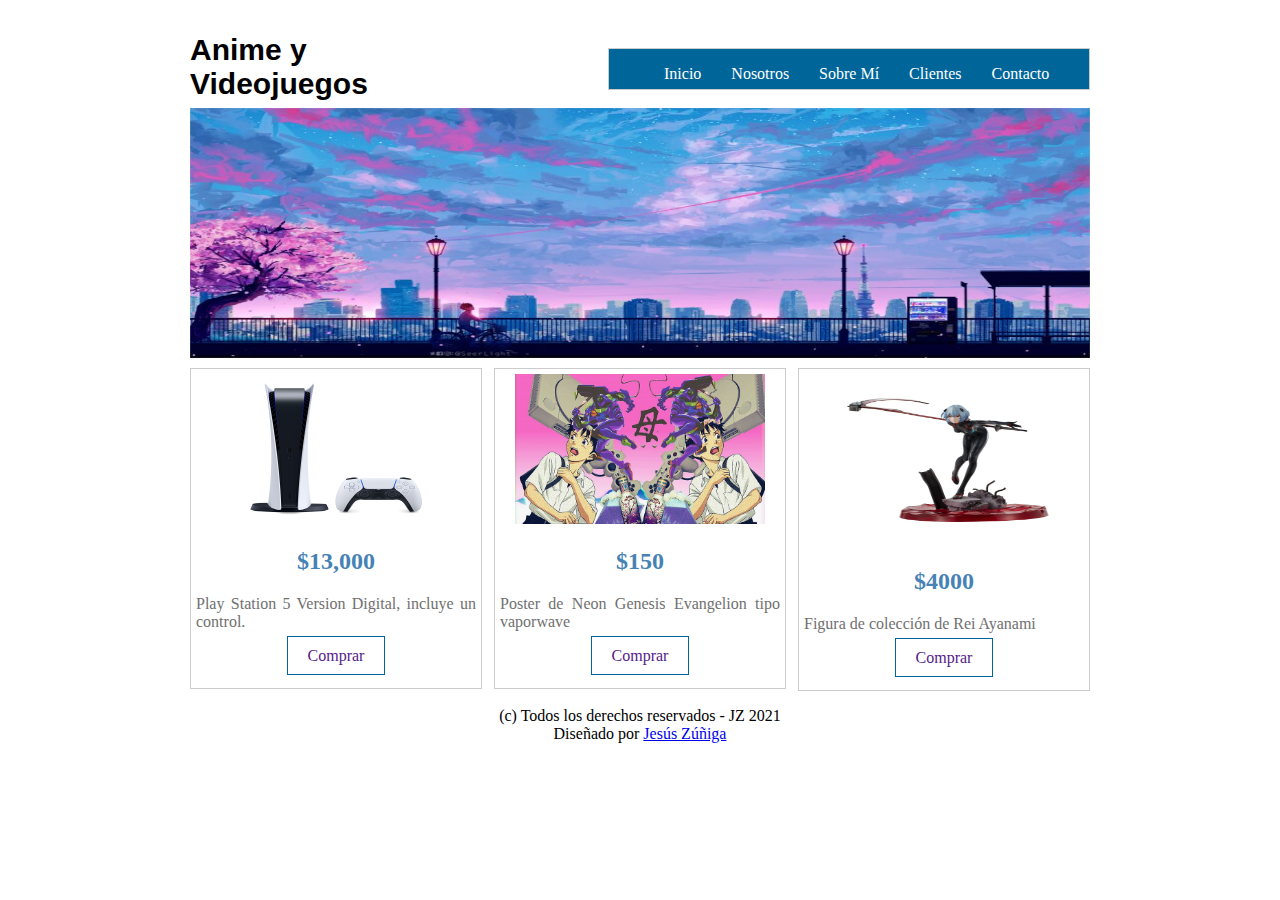
<file: index.html>
<!DOCTYPE html>
<html>
	<head>
		<title></title>
		<link rel="stylesheet" type="text/css" href="css/estilo.css">
	</head>
	<body>
		<div id="principal">
			<header>
				<div id="logo">
					<h2 class="titulo">Anime y Videojuegos</h2>
					<p class="sub-titulo"></p>
				</div>

				<nav class="menu">
					<ul>
						<li><a href="index.html">Inicio</a></li>
						<li><a href="nosotros.html">Nosotros</a></li>
						<li><a href="mi.html">Sobre Mí</a></li>
						<li><a href="clientes.html">Clientes</a></li>
						<li><a href="contacto.html">Contacto</a></li>
					</ul>
				</nav>
			</header>

			<section id="slide">
				<img src="img/anime.jpg" width="900" height="250">
			</section>

			<section id="categorias">
				<section class="uno">
					<img src="img/ps5.jpg" width="250" height="150" >
					<h2>$13,000</h2>
					<p class="parrafo">
						Play Station 5 Version Digital, incluye un control.
					</p>
					<a href="" class="leer-mas">Comprar</a><br><br>
				</section>
				<section class="uno dos">
					<img src="img/animee.jpg" width="250" height="150" >
					<h2>$150</h2>
					<p class="parrafo">
						Poster de Neon Genesis Evangelion tipo vaporwave
					</p>
					<a href="" class="leer-mas">Comprar</a><br><br>
				</section>
				<section class="uno">
					<img src="img/figura.jpg" width="240" height="170" >
					<h2>$4000</h2>
					<p class="parrafo">
						Figura de colección de Rei Ayanami
					</p>
					<a href="" class="leer-mas">Comprar</a><br><br>
				</section>
			</section><!--/categorias-->
			

			<!--/info-->
			<footer>
				<p>
					(c) Todos los derechos reservados - JZ 2021 <br>
					Diseñado por <a href="mailto:ranyizuz13@gmail.com">Jesús Zúñiga</a>
				</p>
			</footer>

			
		</div>

	</body>
</html>
</file>
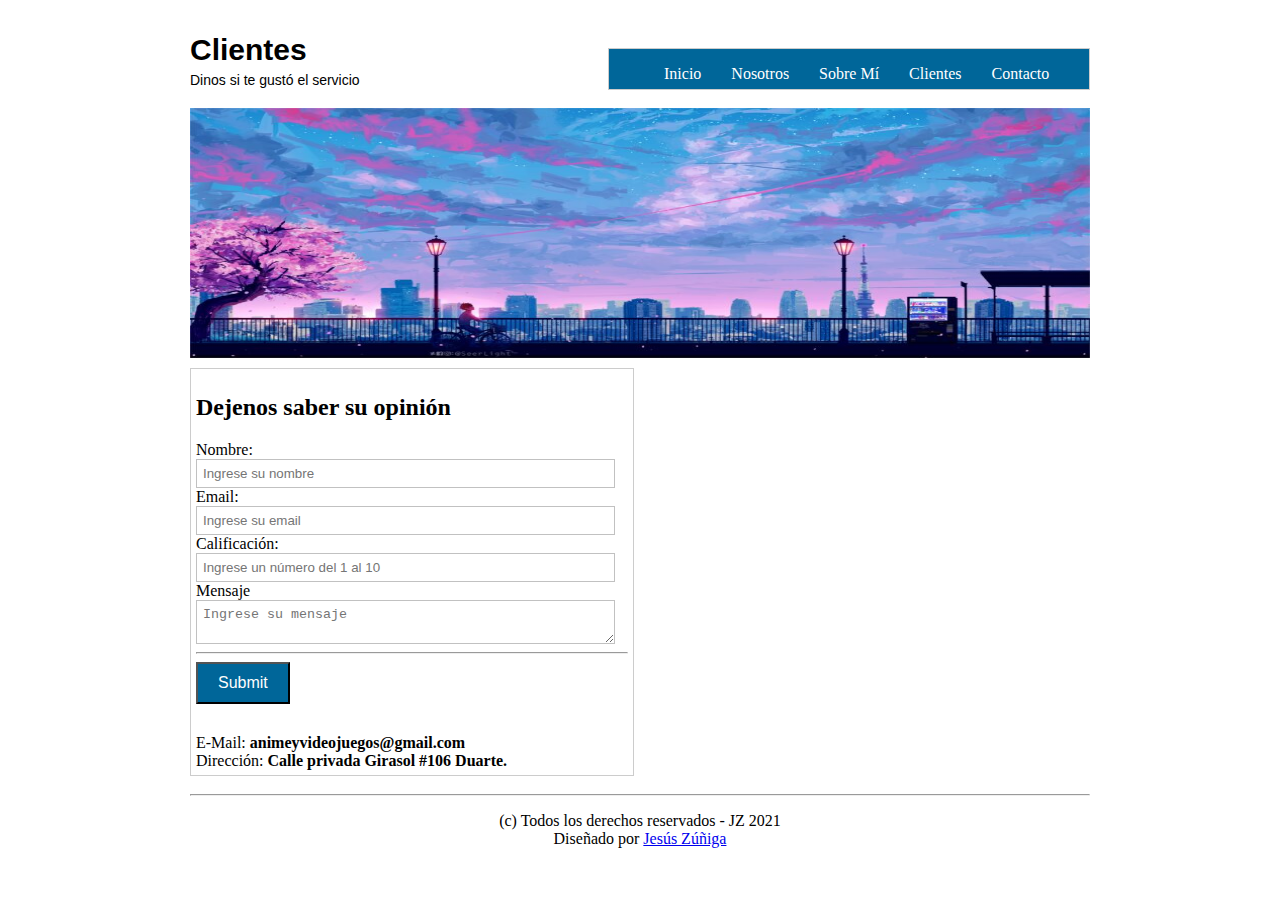
<file: clientes.html>
<!DOCTYPE.html>
<html>
	<head>
		<title></title>
		<link rel="stylesheet" type="text/css" href="css/estilo.css">
	</head>
	<body>
		<div id="principal">
			<header>
				<div id="logo">
					<h2 class="titulo">Clientes</h2>
					<p class="sub-titulo">Dinos si te gustó el servicio</p>
				</div>

				<nav class="menu">
					<ul>
						<li><a href="index.html">Inicio</a></li>
						<li><a href="nosotros.html">Nosotros</a></li>
						<li><a href="mi.html">Sobre Mí</a></li>
						<li><a href="clientes.html">Clientes</a></li>
						<li><a href="contacto.html">Contacto</a></li>
					</ul>
				</nav>
			</header>
			<section id="slide">
				<img src="img/anime.jpg" width="900" height="250">
			</section>

			<section id="categorias">
				<section id="formulario">
					<h2 class="titulo-contacto">Dejenos saber su opinión</h2>
					<div id="form">
						<form name="cotacto" method="POST" action="#">
							<label for="nombre">Nombre:</label><br>
							<input type="text" name="nombre" placeholder="Ingrese su nombre"><br>

							<label for="correo">Email:</label><br>
							<input type="text" name="correo" placeholder="Ingrese su email"><br>

							<label for="asunto">Calificación:</label><br>
							<input type="text" name="asunto" placeholder="Ingrese un número del 1 al 10"><br>
							<label for="nombre">Mensaje</label><br>
							<textarea name="menaje" placeholder="Ingrese su mensaje"></textarea>
							<br>
							<hr>
							<input type="submit" name="enviar" class="enviar">
						</form>
					</div>
										<div id="datos">
							E-Mail: <strong>animeyvideojuegos@gmail.com</strong><br>
							Dirección: <strong>Calle privada Girasol #106 Duarte.</strong><br>
						</div>
				</section>
				
			</section><!--/categorias-->
			<section id="info">
				<!--<section id="izq">
					
						<img src="img/redes.png" align="left" width="150" class="img">
						<h2>Bienvenidos a mi web</h2>
					<p class="parrafo">
						Lorem ipsum dolor sit amet, consectetur adipisicing elit, sed do eiusmod
						tempor incididunt ut labore et dolore magna aliqua. Ut enim ad minim veniam,
						quis nostrud exercitation ullamco laboris nisi ut aliquip ex ea commodo
						consequat. Duis aute irure dolor in reprehenderit in voluptate velit esse
						cillum dolore eu fugiat nulla pariatur. Excepteur sint occaecat cupidatat non
						proident, sunt in culpa qui officia deserunt mollit anim id est laborum.
						<br><br>
						Duis aute irure dolor in reprehenderit in voluptate velit esse
						cillum dolore eu fugiat nulla pariatur. Excepteur sint occaecat cupidatat non
						proident, sunt in culpa qui officia deserunt mollit anim id est laborum.
						Duis aute irure dolor in reprehenderit in voluptate velit esse
						cillum dolore eu fugiat nulla pariatur. Excepteur sint occaecat cupidatat non
						proident, sunt in culpa qui officia deserunt mollit anim id est laborum.
						Duis aute irure dolor in reprehenderit in voluptate velit esse.
					</p>
				</section>
				<section id="der">
					<h2>Video de la semana</h2>
					<iframe width="290" height="290" src="https://www.youtube.com/embed/UAW7tGAgew4" frameborder="0" allowfullscreen></iframe></section>
			</section><!--/info-->
			<hr>
			<footer>

				<p>
					(c) Todos los derechos reservados - JZ 2021 <br>
					Diseñado por <a href="mailto:ranyizuz13@gmail.com">Jesús Zúñiga</a>
				</p>
			</footer>

			
		</div>

	</body>
</html>
</file>
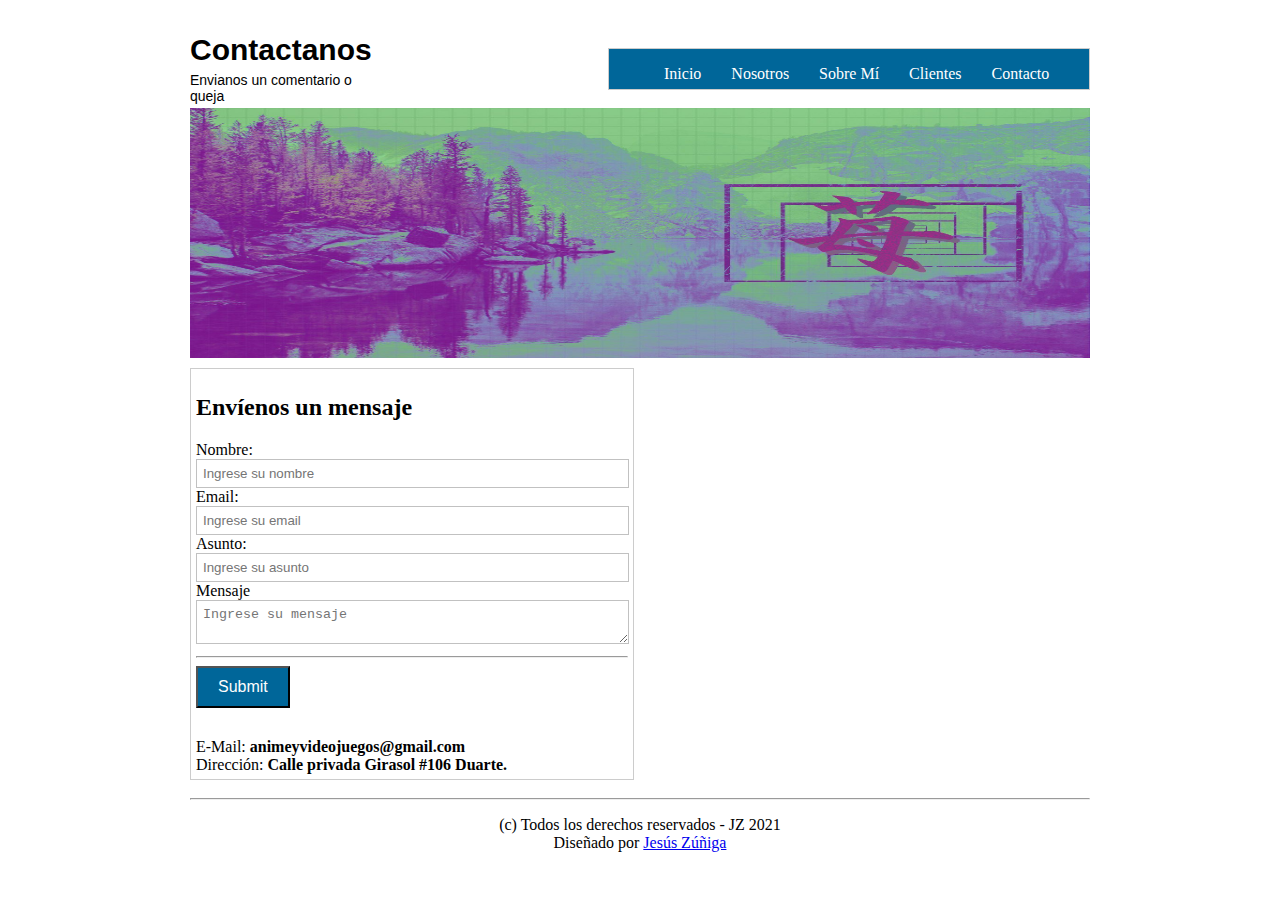
<file: contacto.html>
<!DOCTYPE html>
<html>
	<head>
		<title></title>
		<link rel="stylesheet" type="text/css" href="css/estilo.css">
	</head>
	<body>
		<div id="principal">
			<header>
				<div id="logo">
					<h2 class="titulo">Contactanos</h2>
					<p class="sub-titulo">Envianos un comentario o queja</p>
				</div>

				<nav class="menu">
					<ul>
						<li><a href="index.html">Inicio</a></li>
						<li><a href="nosotros.html">Nosotros</a></li>
						<li><a href="mi.html">Sobre Mí</a></li>
						<li><a href="clientes.html">Clientes</a></li>
						<li><a href="contacto.html">Contacto</a></li>
					</ul>
				</nav>
			</header>

			<section id="slide">
				<img src="img/wp1.jpg" width="900" height="250">
			</section>

			<section id="categorias">
				<section id="formulario">
					<h2 class="titulo-contacto">Envíenos un mensaje</h2>
					<div id="form">
						<form name="cotacto" method="POST" action="#">
							<label for="nombre">Nombre:</label><br>
							<input type="text" name="nombre" placeholder="Ingrese su nombre"><br>

							<label for="correo">Email:</label><br>
							<input type="text" name="correo" placeholder="Ingrese su email"><br>

							<label for="asunto">Asunto:</label><br>
							<input type="text" name="asunto" placeholder="Ingrese su asunto"><br>
							<label for="nombre">Mensaje</label><br>
							<textarea name="menaje" placeholder="Ingrese su mensaje"></textarea>
							<br>
							<hr>
							<input type="submit" name="enviar" class="enviar">
						</form>

					</div>

					<div id="datos">
							E-Mail: <strong>animeyvideojuegos@gmail.com</strong><br>
							Dirección: <strong>Calle privada Girasol #106 Duarte.</strong><br>
						</div>
				</section>
				
			</section><!--/categorias-->

			<section id="info">
				<!--<section id="izq">
					
						<img src="img/redes.png" align="left" width="150" class="img">
						<h2>Bienvenidos a mi web</h2>
					<p class="parrafo">
						Lorem ipsum dolor sit amet, consectetur adipisicing elit, sed do eiusmod
						tempor incididunt ut labore et dolore magna aliqua. Ut enim ad minim veniam,
						quis nostrud exercitation ullamco laboris nisi ut aliquip ex ea commodo
						consequat. Duis aute irure dolor in reprehenderit in voluptate velit esse
						cillum dolore eu fugiat nulla pariatur. Excepteur sint occaecat cupidatat non
						proident, sunt in culpa qui officia deserunt mollit anim id est laborum.
						<br><br>
						Duis aute irure dolor in reprehenderit in voluptate velit esse
						cillum dolore eu fugiat nulla pariatur. Excepteur sint occaecat cupidatat non
						proident, sunt in culpa qui officia deserunt mollit anim id est laborum.
						Duis aute irure dolor in reprehenderit in voluptate velit esse
						cillum dolore eu fugiat nulla pariatur. Excepteur sint occaecat cupidatat non
						proident, sunt in culpa qui officia deserunt mollit anim id est laborum.
						Duis aute irure dolor in reprehenderit in voluptate velit esse.
					</p>
				</section>
				<section id="der">
					<h2>Video de la semana</h2>
					<iframe width="290" height="290" src="https://www.youtube.com/embed/UAW7tGAgew4" frameborder="0" allowfullscreen></iframe></section>
			</section><!--/info-->
			<hr>
			<footer>

				<p>
					(c) Todos los derechos reservados - JZ 2021 <br>
					Diseñado por <a href="mailto:ranyizuz13@gmail.com">Jesús Zúñiga</a>
				</p>
			</footer>

			
		</div>

	</body>
</html>
</file>
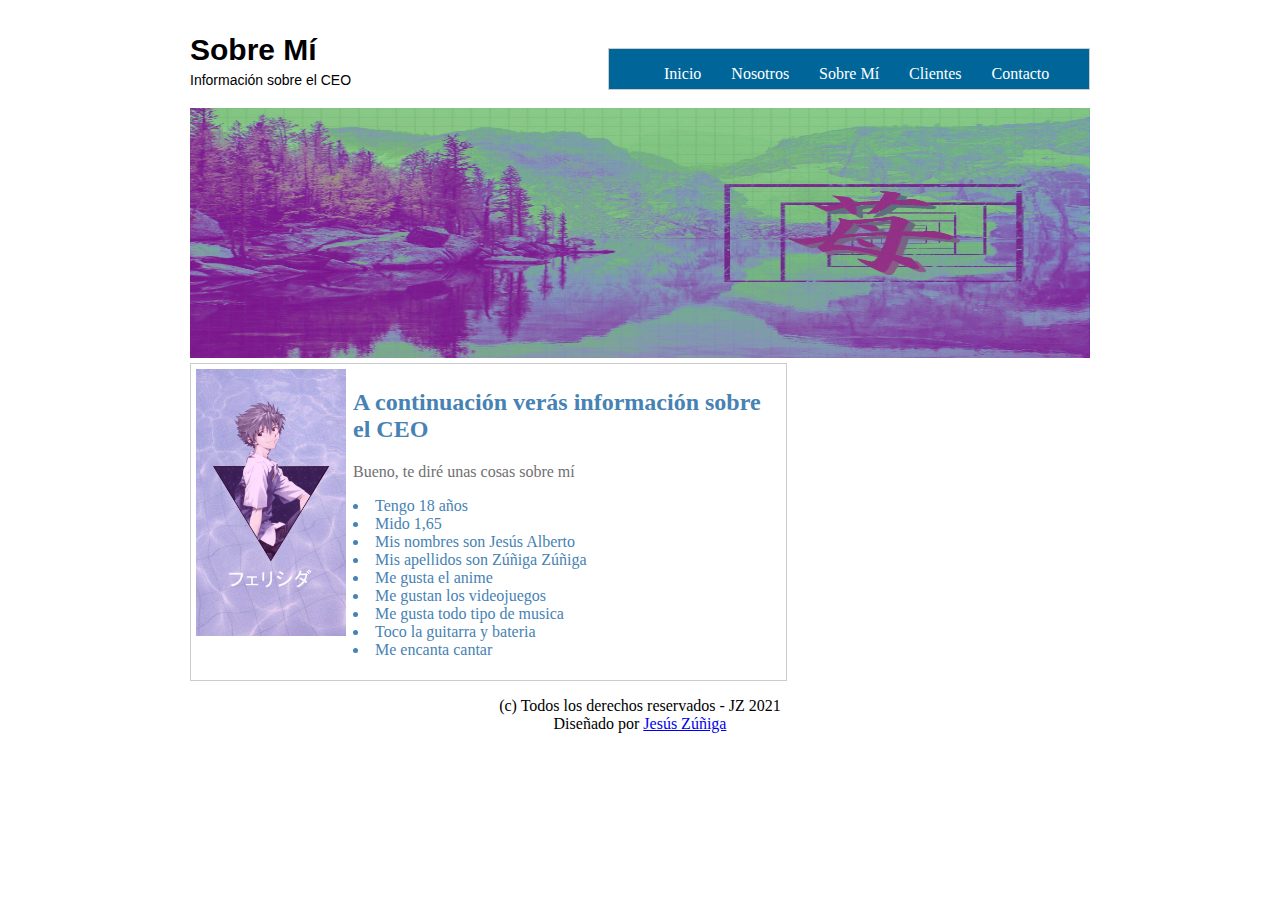
<file: mi.html>
<!DOCTYPE.html>
<html>
	<head>
		<title></title>
		<link rel="stylesheet" type="text/css" href="css/estilo.css">
	</head>
	<body>
		<div id="principal">
			<header>
				<div id="logo">
					<h2 class="titulo">Sobre Mí</h2>
					<p class="sub-titulo">Información sobre el CEO</p>
				</div>

				<nav class="menu">
					<ul>
						<li><a href="index.html">Inicio</a></li>
						<li><a href="nosotros.html">Nosotros</a></li>
						<li><a href="mi.html">Sobre Mí</a></li>
						<li><a href="clientes.html">Clientes</a></li>
						<li><a href="contacto.html">Contacto</a></li>
					</ul>
				</nav>
			</header>

			<section id="slide">
				<img src="img/wp1.jpg" width="900" height="250">
			</section>

            <section id="info">
				<section id="izq">
					
						<img src="img/wp.png" align="left" width="150" class="img">
						<h2>A continuación verás información sobre el CEO</h2>
					<p class="parrafo">
						Bueno, te diré unas cosas sobre mí
						<li>Tengo 18 años</li>
						<li>Mido 1,65</li>
						<li>Mis nombres son Jesús Alberto</li>
						<li>Mis apellidos son Zúñiga Zúñiga</li>
						<li>Me gusta el anime</li>
						<li>Me gustan los videojuegos</li>
						<li>Me gusta todo tipo de musica</li>
						<li>Toco la guitarra y bateria</li>
						<li>Me encanta cantar</li>
					</p>
				</section>
			</section>

			<footer>
				<p>
					(c) Todos los derechos reservados - JZ 2021 <br>
					Diseñado por <a href="mailto: ranyizuz13@gmail.com">Jesús Zúñiga</a>
				</p>
			</footer>
		</div>
	</body>
</html>
</file>
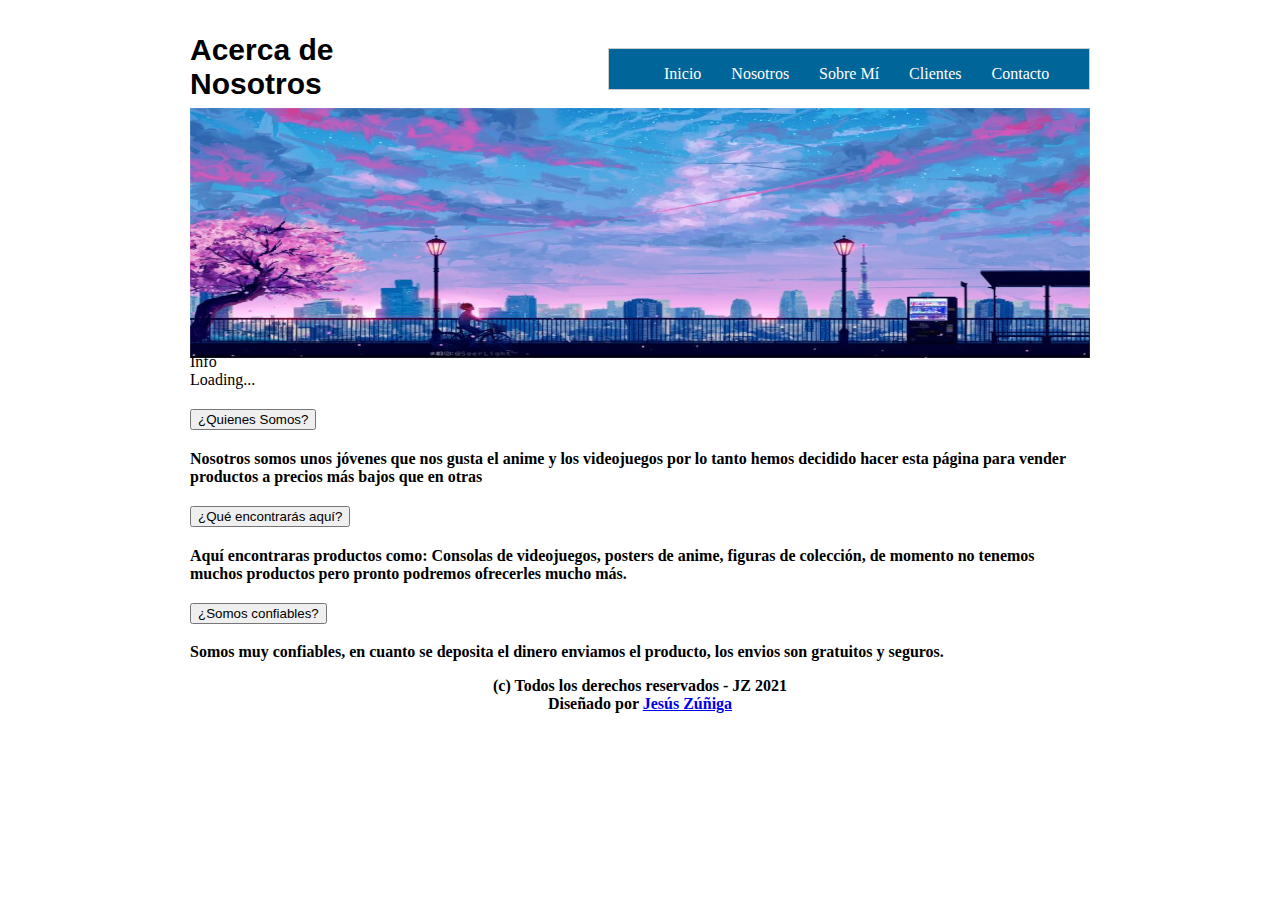
<file: nosotros.html>
<!DOCTYPE.html>
<html>
	<head>
		<link href="https://cdn.jsdelivr.net/npm/bootstrap@5.0.0-beta3/dist/css/bootstrap.min.css" rel="stylesheet" integrity="sha384-eOJMYsd53ii+scO/bJGFsiCZc+5NDVN2yr8+0RDqr0Ql0h+rP48ckxlpbzKgwra6" crossorigin="anonymous">
		<title></title>
		<link rel="stylesheet" type="text/css" href="css/estilo.css">
	</head>
	<body>
		<div id="principal">
			<header>
				<div id="logo">
					<h2 class="titulo">Acerca de Nosotros</h2>
				</div>

				<nav class="menu">
					<ul>
						<li><a href="index.html">Inicio</a></li>
						<li><a href="nosotros.html">Nosotros</a></li>
						<li><a href="mi.html">Sobre Mí</a></li>
						<li><a href="clientes.html">Clientes</a></li>
						<li><a href="contacto.html">Contacto</a></li>
					</ul>
				</nav>
			</header>
			<section id="slide">
				<img src="img/anime.jpg" width="900" height="250">
			</section>
			<span class="badge rounded-pill bg-info text-dark">Info</span>
			    <div class="spinner-grow" role="status">
  <span class="visually-hidden">Loading...</span>
</div>
			<div class="accordion" id="accordionExample">
  <div class="accordion-item">
    <h2 class="accordion-header" id="headingOne">
      <button class="accordion-button" type="button" data-bs-toggle="collapse" data-bs-target="#collapseOne" aria-expanded="true" aria-controls="collapseOne">
        ¿Quienes Somos?
      </button>
    </h2>
    <div id="collapseOne" class="accordion-collapse collapse show" aria-labelledby="headingOne" data-bs-parent="#accordionExample">
      <div class="accordion-body">
        <strong>Nosotros somos unos jóvenes que nos gusta el anime y los videojuegos por lo tanto hemos decidido hacer esta página para vender productos a precios más bajos que en otras</div>
    </div>
  </div>
  <div class="accordion-item">
    <h2 class="accordion-header" id="headingTwo">
      <button class="accordion-button collapsed" type="button" data-bs-toggle="collapse" data-bs-target="#collapseTwo" aria-expanded="false" aria-controls="collapseTwo">
        ¿Qué encontrarás aquí?
      </button>
    </h2>
    <div id="collapseTwo" class="accordion-collapse collapse" aria-labelledby="headingTwo" data-bs-parent="#accordionExample">
      <div class="accordion-body">
        <strong>Aquí encontraras productos como: Consolas de videojuegos, posters de anime, figuras de colección, de momento no tenemos muchos productos pero pronto podremos ofrecerles mucho más.</strong>
      </div>
    </div>
  </div>
  <div class="accordion-item">
    <h2 class="accordion-header" id="headingThree">
      <button class="accordion-button collapsed" type="button" data-bs-toggle="collapse" data-bs-target="#collapseThree" aria-expanded="false" aria-controls="collapseThree">
        ¿Somos confiables?
      </button>
    </h2>
    <div id="collapseThree" class="accordion-collapse collapse" aria-labelledby="headingThree" data-bs-parent="#accordionExample">
      <div class="accordion-body">
        <strong>Somos muy confiables, en cuanto se deposita el dinero enviamos el producto, los envios son gratuitos y seguros.</strong>
      </div>
    </div>
  </div>
</div>
            <footer>
				<p>
					(c) Todos los derechos reservados - JZ 2021 <br>
					Diseñado por <a href="mailto:ranyizuz13@gmail.com">Jesús Zúñiga</a>
				</p>
			</footer>
		</div>
		<script src="https://cdn.jsdelivr.net/npm/bootstrap@5.0.0-beta3/dist/js/bootstrap.bundle.min.js" integrity="sha384-JEW9xMcG8R+pH31jmWH6WWP0WintQrMb4s7ZOdauHnUtxwoG2vI5DkLtS3qm9Ekf" crossorigin="anonymous"></script>
	</body>
</html>
</file>
<file: css/estilo.css>
#principal{
	width: 900px;
	height: auto; overflow: hidden;
	border: 0px solid #000;
	margin: auto;

}

header{
	width: 900px;
	height: 100px;
	border: 0px solid #000;
}

#logo{
	width: 200px;
	height: 100px;
	border: 0px solid #000;
	float: left; font-family: sans-serif;
}

.titulo{
	margin-top: 25px;
	font-size: 30px;
}

.sub-titulo{
	font-size: 14px;
	margin-top: -20px;
}

.menu{
	width: 480px;
	height: 40px;
	border: 1px solid #ccc;
	float: right;
	margin-top: 40px;
	background: #006699;
}

.menu ul{}

.menu ul li{
	list-style: none;
	float: left;
}

.menu ul li a{
	text-decoration: none;
	padding: 10px 15px;
	border: 0px solid #ccc;
	color: #fff; 
}

.menu ul li a:hover{
	background: #fff;
	color: #006699;
	transition: background 1s, color 1s;
}

#slide{
	margin-top: -5px;
	width: 900px;
	height: 250px;
}

#categorias{
	width: 900px;
	height: auto; overflow: hidden;
	border: 0px solid;
	margin-top: 15px;
}

.uno{
	width: 280px;
	height: auto; overflow: hidden;
	border: 1px solid #ccc;
	float: left;
	padding: 5px;
	text-align: center;
	color: #4682b4;
}

.parrafo{
	color: #707070;
	text-align: justify;
}
.dos{
	margin-left: 12px;
	margin-right: 12px;
}

.leer-mas{
	text-decoration: none;
	border: 1px solid #006699;
	padding: 10px 20px 10px 20px;
	margin-bottom: 10px;
}

.leer-mas:hover{
	background: #006699;
	color: #fff;
	transition: background 1s, color 1s;
}


#info{
	width: 900px;
	height: auto; overflow: hidden;
	border: 0px solid #c0c0c0;
	margin-top: 10px; color: 
}

#izq{
	width: 585px;
	height: auto; overflow: hidden;
	border: 1px solid #ccc;
	float: left;
	padding: 5px; color: #4682b4;
}

.img{
	margin-right: 7px;
	margin-bottom: 7px;
}


#der{
	width: 290px;
	height: 300px;
	border: 1px solid #ccc;
	float: right;
	align-content: center;
	color: 
}

footer{
	width: 900px;
	height: 100px;
	text-align: center;
}

#footer p{
	width: 500px;
}

/*------------contacto------------------------*/
#formulario{
	width: 432px;
	height: auto;
	overflow: hidden;
	border: 1px solid #ccc;
	padding: 5px;
	float: left
}

#mapa{
	width: 432px;
	height: auto;
	overflow: hidden;
	border: 1px solid #ccc;
	padding: 5px;
	float: right;
}

input[type="text"]{
	border: 1px solid #c1c1c1; padding: 6px;
	width: 97%;
}

textarea{
	border: 1px solid #c1c1c1; padding: 6px;
	width: 97%;
}

.enviar{
	padding: 10px 20px;
	background: #006699;
	color: #fdfdfd;
	font-size: 16px;
}

#form{}

#datos{
	margin-top: 30px;
}
</file>
